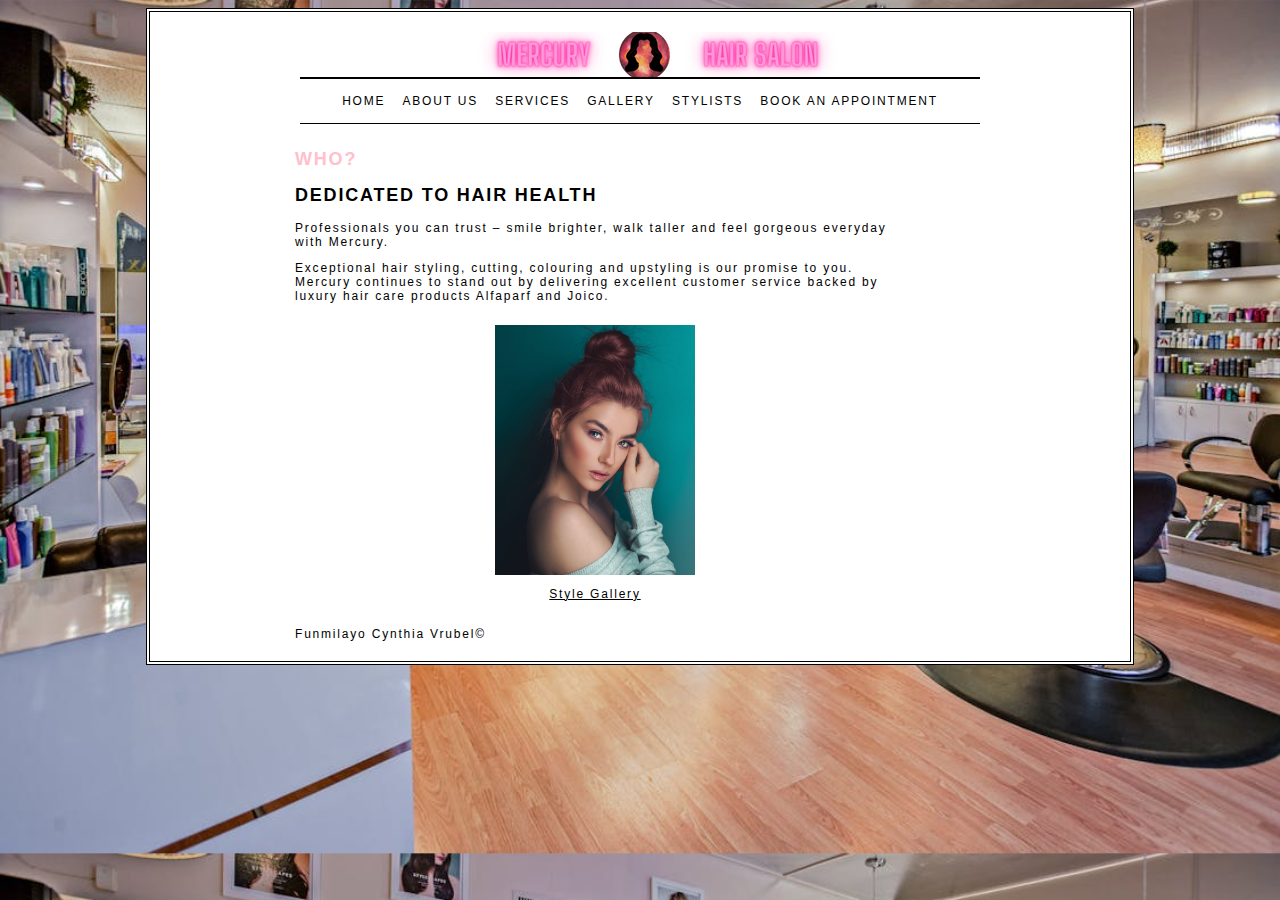
<file: index.html>
<html>
	<head>
		<title>MERCURY</title>
		<link rel="stylesheet" href="style.css" type="text/css">
		<meta charset="UTF-8">
		<meta name="description" content="Hair Salon">
		<meta name="keywords" content="hairstyle, beauty, haircut">
		<meta name="author" content="FUNMILAYO CYNTHIA Vrubel ">
		<!--Funmilayo Cynthia CD-->
		
		
	</head>
	
	<body>
		<div id="page">
			<div id="logo">
			
			</div>
			
			<center><img src="mercury.png" alt="salon" class= "center" width="650" height="45"></center>
			
			<ul id="navigation">
			<li><a href="index.html">Home</a></li>
				<li><a href="about us.html">About Us</a></li>
				<li><a href="services.html">Services</a></li>
				<li><a href="gallery.html">Gallery</a></li>
				<li><a href="stylists.html">Stylists</a></li>
				<li><a href="appointment.html">Book an appointment</a></li>
			</ul>
		
		
		
			
			<div id = "content">
			
				<figure>
				</figure>
				
				<h2><span style="color: pink">WHO?</span></h2>
                <h2>DEDICATED TO HAIR HEALTH</h2>
				
				<p> </p>
				</p>
				<p>Professionals you can trust – smile brighter, walk taller and feel gorgeous everyday with Mercury.</p>
				
                   <p>Exceptional hair styling, cutting, colouring and upstyling is our promise to you. 
                   Mercury continues to stand out by delivering excellent customer service backed by luxury hair care products Alfaparf and Joico.</p>

				<figure>
				
					<center><img src="hair.jpeg" alt="center" width="200" height="250"></center>
				</figure>
				 
				
				</p></center>
				<center><a href="gallery.html"><p>Style Gallery</p></center></a></p>
                
			

		

				
				
				<br/>
				Funmilayo Cynthia Vrubel&copy;
			</div>
		</div>
	</body>
</html>
</file>
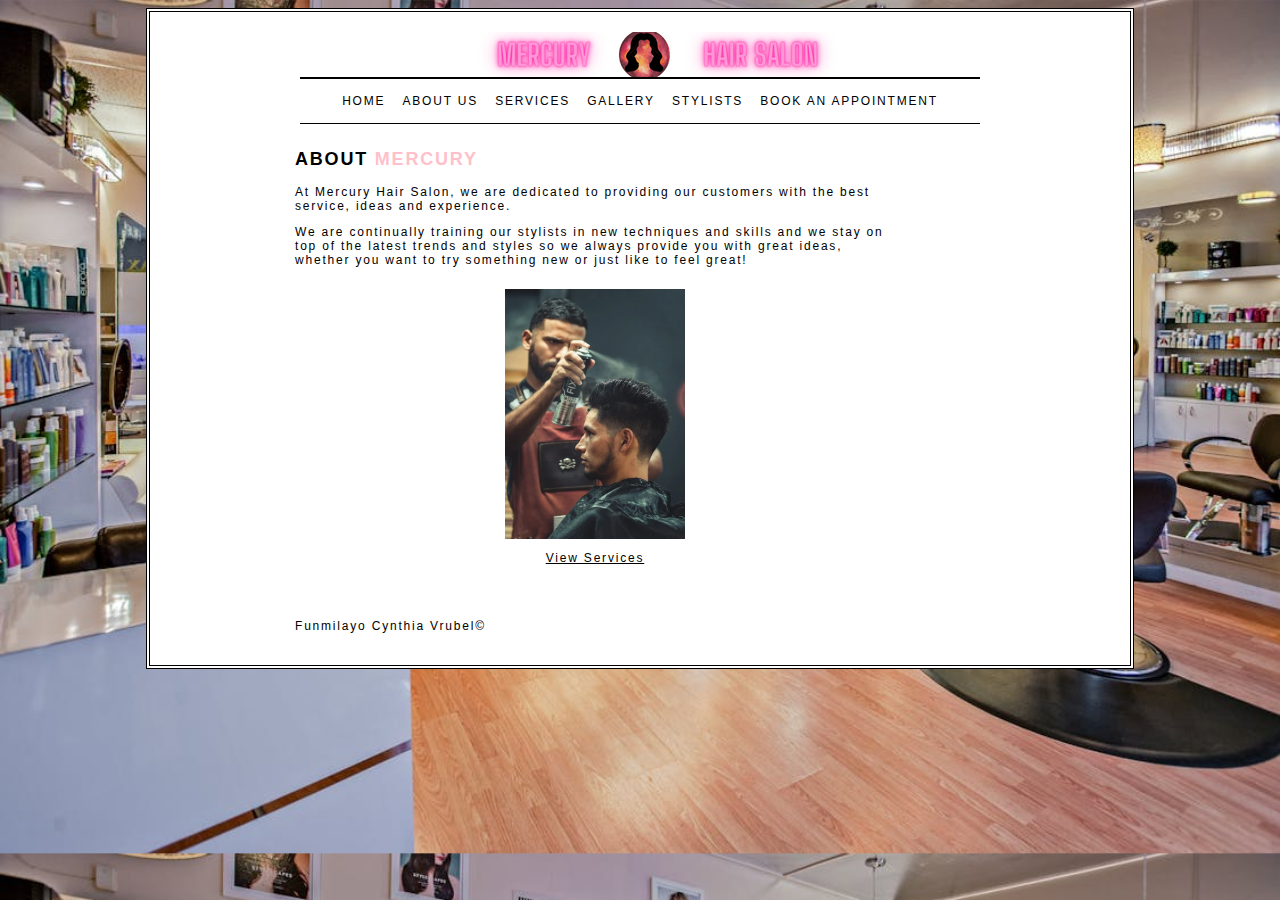
<file: about us.html>
<html>
	<head>
		<title>MERCURY</title>
		<link rel="stylesheet" href="style.css" type="text/css">
		<meta charset="UTF-8">
		<meta name="description" content="Hair Salon">
		<meta name="keywords" content="hairstyle, beauty, haircut">
		<meta name="author" content="FUNMILAYO CYNTHIA Vrubel ">
		<!--Funmilayo Cynthia CD-->
		<script>
		
		  
		</script>
		
	</head>
	
	<body>
		<div id="page">
			<div id="logo">
			
			
			</div>
			
			<center><img src="mercury.png" alt="salon" class= "center" width="650" height="45"></center>
			
			<ul id="navigation">
			<li><a href="index.html">Home</a></li>
				<li><a href="about us.html">About Us</a></li>
				<li><a href="services.html">Services</a></li>
				<li><a href="gallery.html">Gallery</a></li>
				<li><a href="stylists.html">Stylists</a></li>
				<li><a href="appointment.html">Book an appointment</a></li>
			</ul>
		
		
		
			
			<div id = "content">
			
				<figure>
				</figure>
				
				<h2>ABOUT <span style="color: pink">MERCURY</span></h2>
				
				<p> </p>
				</p>
				<p>At Mercury Hair Salon, we are dedicated to providing our customers with the best service, ideas and experience.</p>
                <p>We are continually training our stylists in new techniques and skills and we stay on top of the latest trends and styles so we always provide you with great ideas, 
whether you want to try something new or just like to feel great!</p>
				</p>
                <figure>
				
					<center><img src="hair1.webp" alt="center" width="180" height="250"></center>
					<center><p><a href="services.html"><p>View Services</p></a></center>
					
				</figure>
			
		

				





				
				
				<br/>
				<br></br>
				Funmilayo Cynthia Vrubel&copy;</p>
			</div>
		</div>
	</body>
</html>
</file>
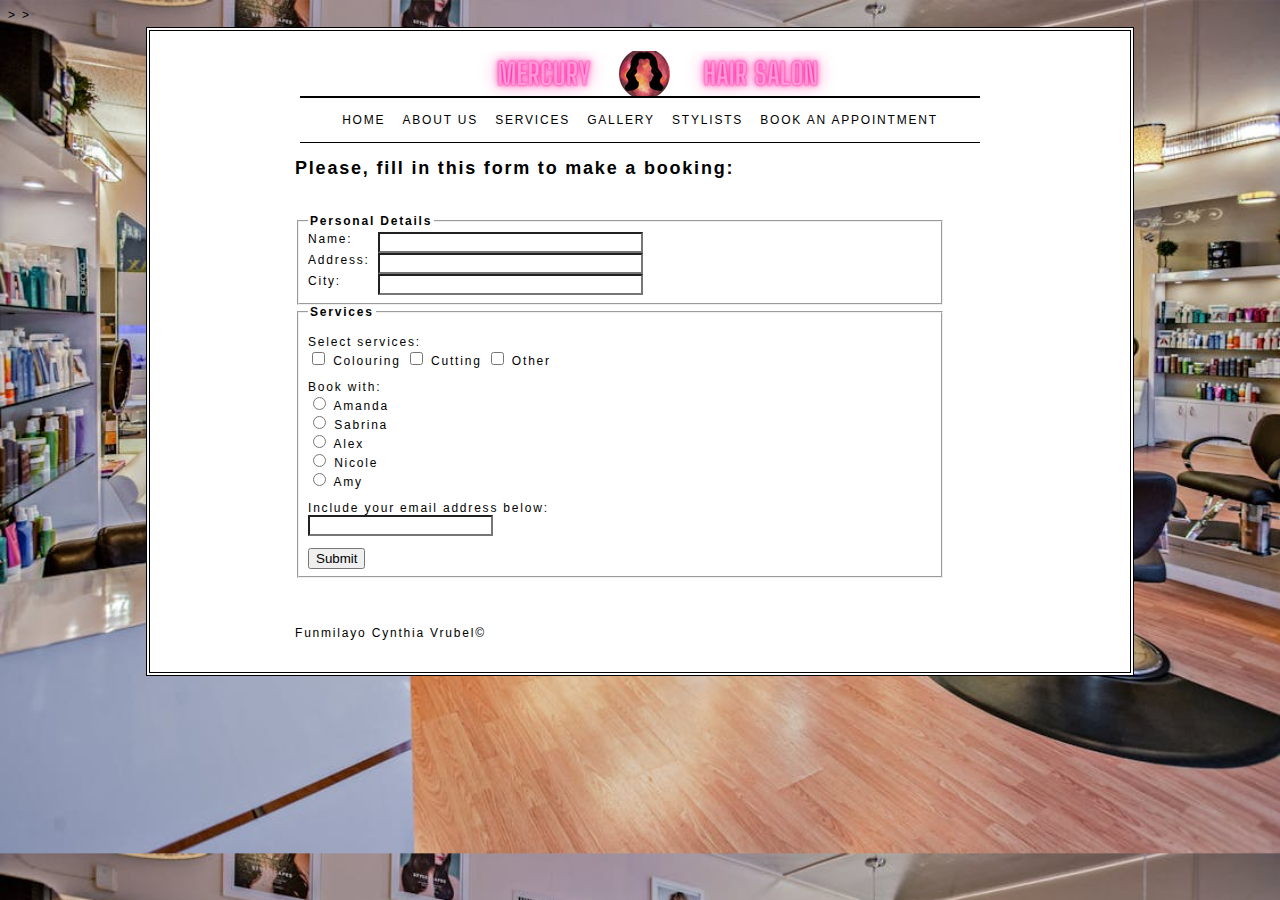
<file: appointment.html>
>
>
<html>
	<head>
		<title>MERCURY</title>
		<link rel="stylesheet" href="style.css" type="text/css">
		<meta charset="UTF-8">
		<meta name="description" content="Hair Salon">
		<meta name="keywords" content="hairstyle, beauty, haircut">
		<meta name="author" content="FUNMILAYO CYNTHIA Vrubel ">
		<!--Funmilayo Cynthia CD-->
		
		  
		</script>
		
				
		</script>
		
	</head>
	
	<body>
		<div id="page">
			<div id="logo">
			
				
			</div>
			
			<center><img src="mercury.png" alt="salon" class= "center" width="650" height="45"></center>
			
			<ul id="navigation">
			<li><a href="index.html">Home</a></li>
				<li><a href="about us.html">About Us</a></li>
				<li><a href="services.html">Services</a></li>
				<li><a href="gallery.html">Gallery</a></li>
				<li><a href="stylists.html">Stylists</a></li>
				<li><a href="appointment.html">Book an appointment</a></li>
			</ul>
		
		
		
				<div id = "content">
			
			
				
				<h2> Please, fill in this form to make a booking: </h2>

		
	
		
		<form action="mailto:funmilayo.vrubel@morrisonsislandcampus.com"
 enctype="text/plain" method=post>
 
				<!-- Forms -->
			
					<fieldset>
						<legend> Personal Details </legend>
							<label for = "name"> Name: </label> <input type="text" name="name" size="30"  maxlength="100"/> <br />
							<label for = "address"> Address: </label> <input type="text" name="adress" size="30" maxlength="100"/> <br />
							<label for = "city"> City: </label> <input type="text" name="city" size="30" maxlength="100"/> <br />
					</fieldset>
			
					<fieldset>
						<legend> Services </legend>
							<p>Select services: <br />
								<input type="checkbox" name="Would like more information on" value="Venues" /> Colouring
								<input type="checkbox" name="Would like more information on" value="Prices" /> Cutting
								<input type="checkbox" name="Would like more information on" value="What I do" /> Other
								
							</p>
							<p>Book with: <br />
								<input type="radio" name="Heard through" value="Friends/Family" /> Amanda<br />
								<input type="radio" name="Heard through" value="Magazine" /> Sabrina<br />
								<input type="radio" name="Heard through" value="Magazine" /> Alex<br />
								<input type="radio" name="Heard through" value="Magazine" /> Nicole<br />
								<input type="radio" name="Heard through" value="Magazine" /> Amy<br />
								
								
							</p>
							
							<p> Include your email address below:
								<br /> <input type="text" name="email">
								
							</p>
							<input type="submit" value="Submit" class = "buttons"/>
							
					</fieldset>
				</form>
			
				
				<br/>
				<br/>
				Funmilayo Cynthia Vrubel&copy;</p>
		</div>
	</body>
</html>
</file>
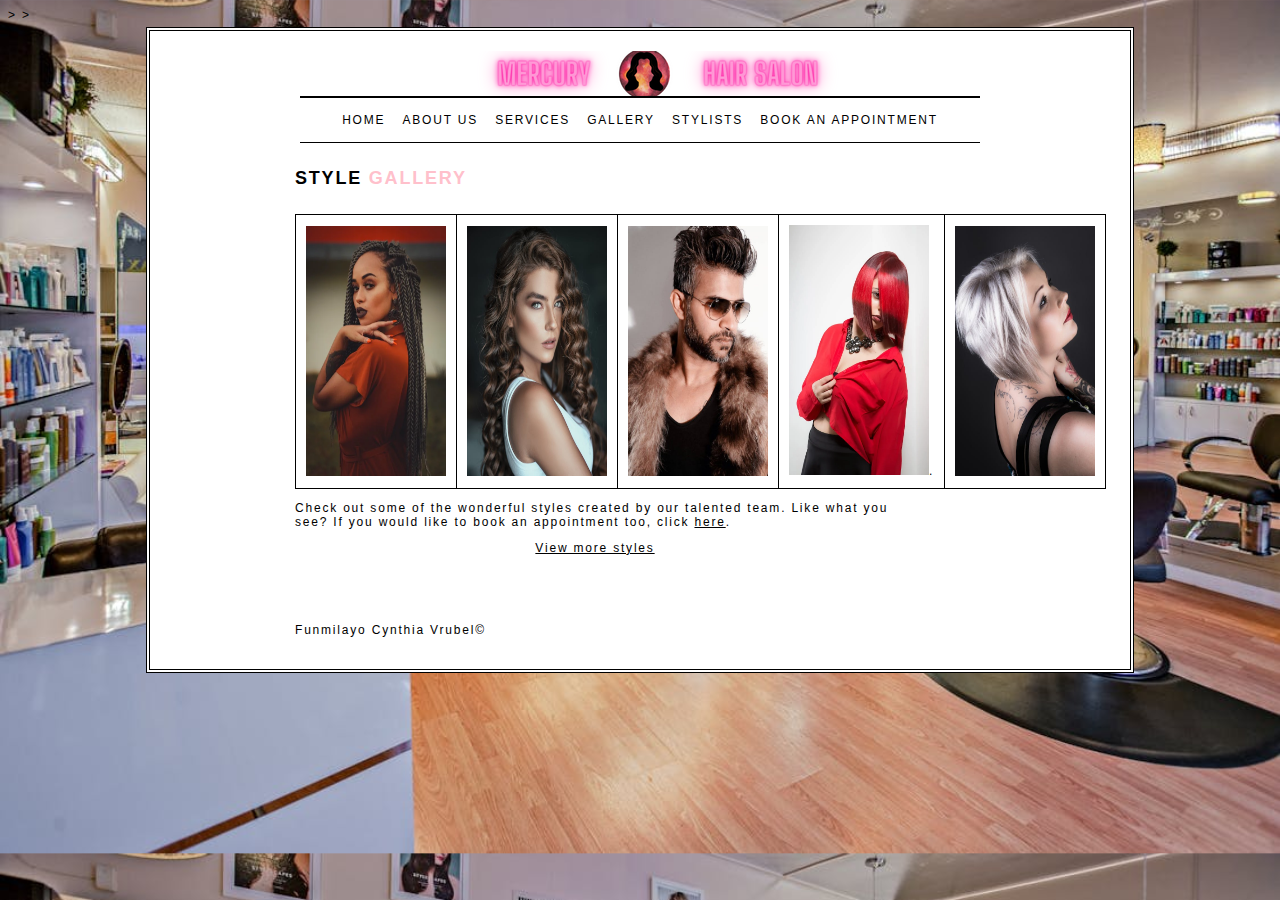
<file: gallery.html>
>
>
<html>
	<head>
		
		<title>MERCURY</title>
		<link rel="stylesheet" href="style.css" type="text/css">
		<meta charset="UTF-8">
		<meta name="description" content="Hair Salon">
		<meta name="keywords" content="hairstyle, beauty, haircut">
		<meta name="author" content="FUNMILAYO CYNTHIA Vrubel ">
		<!--Funmilayo Cynthia CD-->
		<script>
		
		  
		</script>
		
	</head>
	
	<body>
		<div id="page">
			<div id="logo">
			
				
			</div>
			
			<center><img src="mercury.png" alt="salon" class= "center" width="650" height="45"></center>
			
			<ul id="navigation">
			<li><a href="index.html">Home</a></li>
				<li><a href="about us.html">About Us</a></li>
				<li><a href="services.html">Services</a></li>
				<li><a href="gallery.html">Gallery</a></li>
				<li><a href="stylists.html">Stylists</a></li>
				<li><a href="appointment.html">Book an appointment</a></li>
			</ul>
		
		
		
			
			<div id = "content">
			
				<figure>
				</figure>
				
				<h2>STYLE <span style="color: pink">GALLERY</span></h2>
				
				
			<div id = "contenttable">
			
            <figure>
				<table style="width:125%">
  <tr>
    
  </tr>
  <tr>
    <td><img src="hairstyle1.webp" alt="center" width="140" height="250"></td>
    <td><img src="hairstyle2.jpeg" alt="center" width="140" height="250"></td>
    <td><img src="hairstyle3.jpeg" alt="center" width="140" height="250"></td>
	<td><img src="hairstyle4.webp" alt="center" width="140" height="250">.</td>
	<td><img src="hairstyle5.jpeg" alt="center" width="140" height="250"></td>
	
  </tr>
  
</table>
				</figure>
				<p>Check out some of the wonderful styles created by our talented team. 
				Like what you see? If you would like to book an appointment too, click <a href="appointment.html">here</center></a>.
				<center><a href="https://www.chocolatehair.ie/salon-gallery/"><p>View more styles</p></center></a></p>

                

               
                <br/>
				<br/>
                <br/>
                <br/>
				Funmilayo Cynthia Vrubel&copy;</p>
			</div>
		</div>
	</body>
</html>
</file>
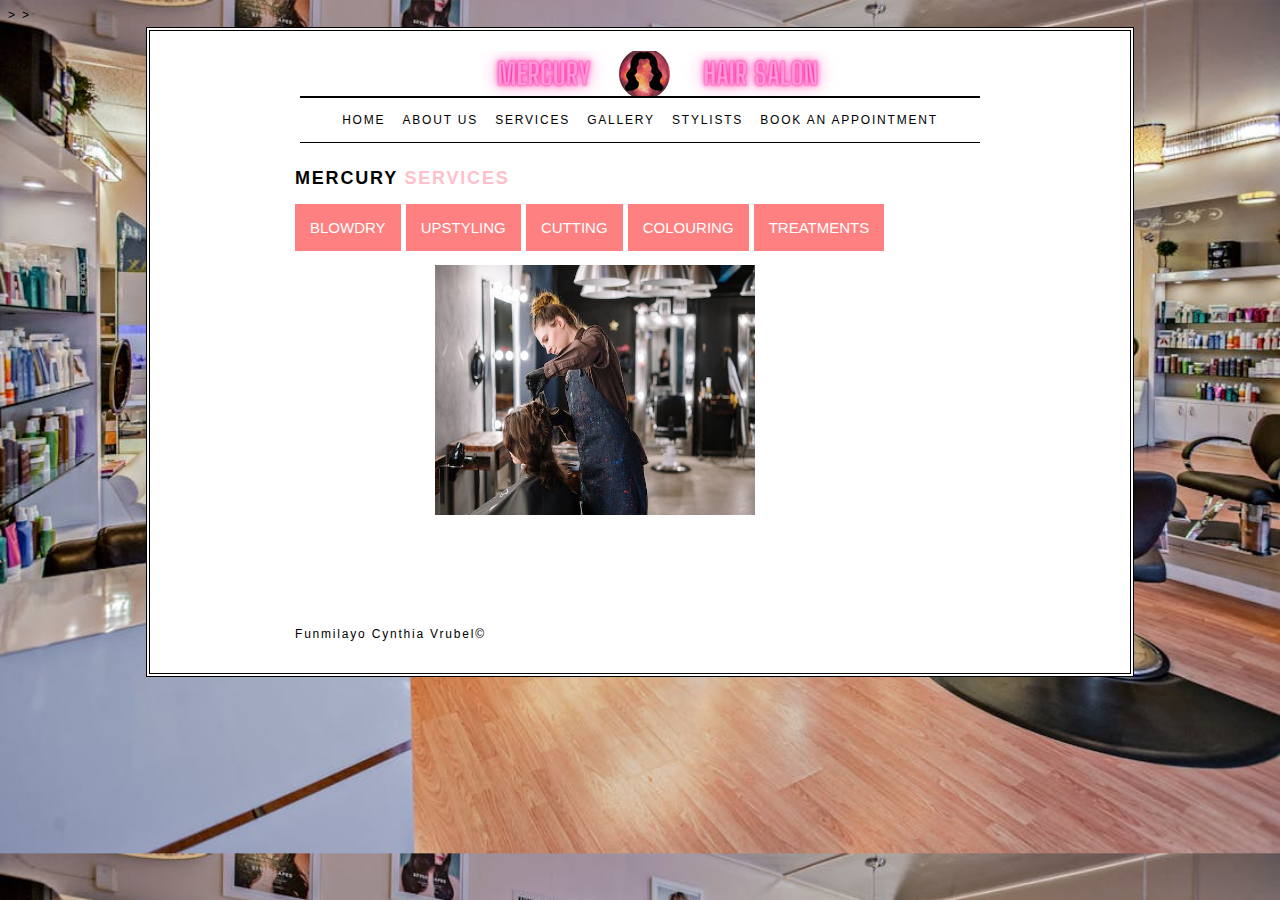
<file: services.html>
>
>
<html>
	<head>
		<title>MERCURY</title>
		<link rel="stylesheet" href="style.css" type="text/css">
		<meta charset="UTF-8">
		<meta name="description" content="Hair Salon">
		<meta name="keywords" content="hairstyle, beauty, haircut">
		<meta name="author" content="FUNMILAYO CYNTHIA Vrubel ">
		<!--Funmilayo Cynthia CD-->
		<script>
		
		  
		</script>
		
	</head>
	
	<body>
		<div id="page">
			<div id="logo">
			
			
			</div>
			
			<center><img src="mercury.png" alt="salon" class= "center" width="650" height="45"></center>
			
			<ul id="navigation">
			<li><a href="index.html">Home</a></li>
				<li><a href="about us.html">About Us</a></li>
				<li><a href="services.html">Services</a></li>
				<li><a href="gallery.html">Gallery</a></li>
				<li><a href="stylists.html">Stylists</a></li>
				<li><a href="appointment.html">Book an appointment</a></li>
			</ul>
		
		
		
			
			<div id = "content">
			
				<figure>
				</figure>
				
				<h2>MERCURY <span style="color: pink">SERVICES</span></h2>
				
				
				<div class="dropdown">
                  <button class="dropbtn">BLOWDRY</button>
                  <div class="dropdown-content">
                     <p>Blowdry short – €32</p>
                     <p>Blowdry long – €36</p>
                     <p>Curly blowdry – €38</p>
					 <p>Beach waves – €32</p>
					 <p>Hollywood wave – €55</p>
                </div>
                </div>
				
				<div class="dropdown">
                  <button class="dropbtn">UPSTYLING</button>
                  <div class="dropdown-content">
                     <p>Upstyle – €60</p>
					  <p>Afro braids - €200</p>
                     
                </div>
                </div>
				
				<div class="dropdown">
                  <button class="dropbtn">CUTTING</button>
                  <div class="dropdown-content">
                     <p>Cut Short – €66</p>
                     <p>Cut Long – €76</p>
                     <p>Curly Cut – €68</p>
					 <p>Students – €55</p>
                </div>
                </div>
				
	             <div class="dropdown">
                  <button class="dropbtn">COLOURING</button>
                  <div class="dropdown-content">
                     <p>Blowdry short – €32</p>
                     <p>Roots – €63</p>
                     <p>Tint – €68 – €90</p>
					 <p>Tint and mesh – €105</p>
					 <p>Toning – €21 – €28</p>
					 <p>Highlights – €150</p>
                </div>
                </div>
				<div class="dropdown">
                  <button class="dropbtn">TREATMENTS</button>
                  <div class="dropdown-content">
                     <p>Olaplex – €28</p>
                     <p>KPAK – €32</p>
                     <p>Detoxifying treatment – €55</p>
                </div>
                </div>
				
				<br/>	
				<br/>	
				</figure>
				
				<center><img src="services1.jpeg" alt="center" width="320" height="250"></center>
				
		        

                <br/>
                <br/>
                <br/>
				<br/>
				<br/>
				<br/>
				<br/>
				<br/>
				Funmilayo Cynthia Vrubel&copy;</p>
			</div>
		</div>
	</body>
</html>
</file>
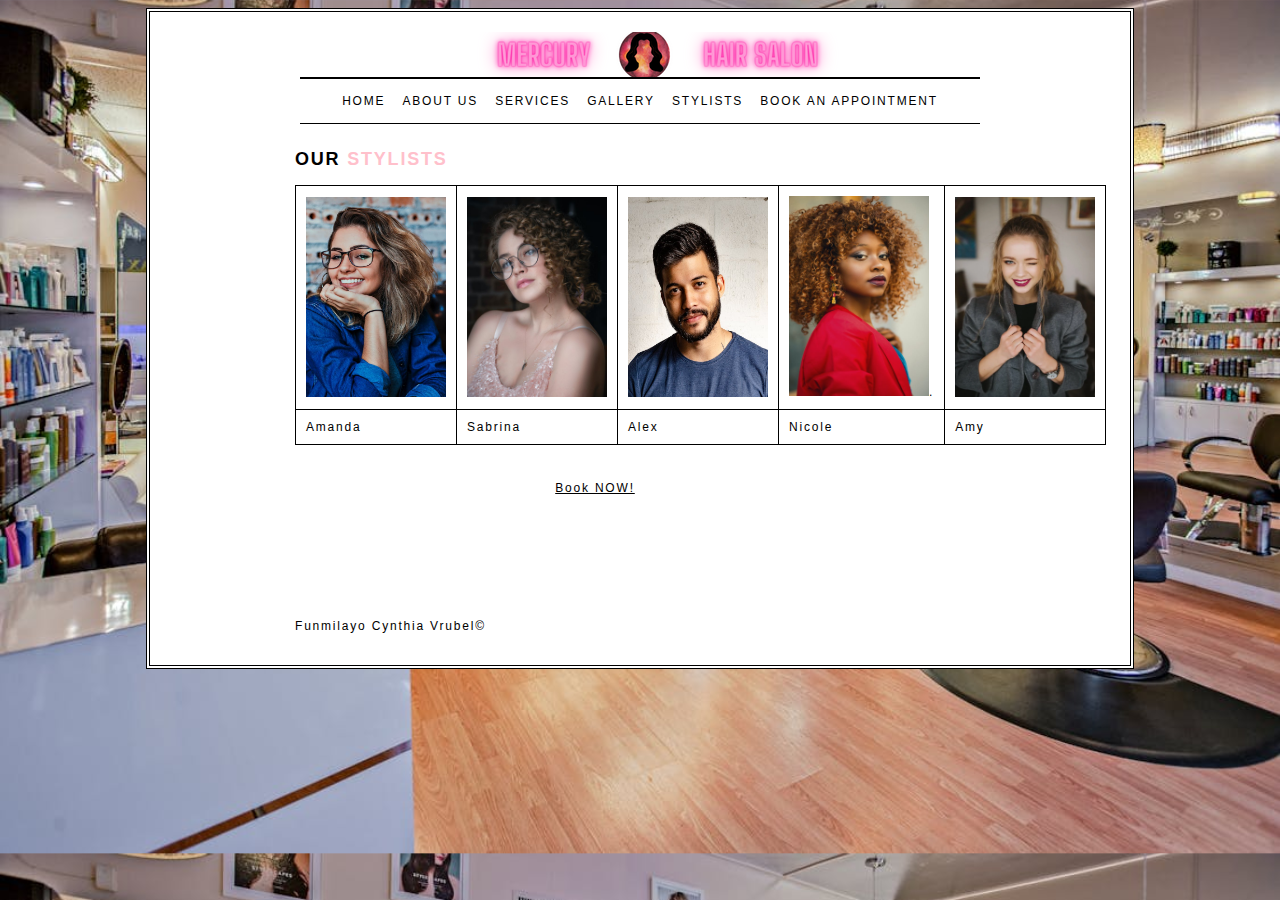
<file: stylists.html>
<html>
	<head>
		<title>MERCURY</title>
		<link rel="stylesheet" href="style.css" type="text/css">
		<meta charset="UTF-8">
		<meta name="description" content="Hair Salon">
		<meta name="keywords" content="hairstyle, beauty, haircut">
		<meta name="author" content="FUNMILAYO CYNTHIA Vrubel ">
		<!--Funmilayo Cynthia CD-->
		<script>
		
		  
		</script>
		
	</head>
	
	<body>
		<div id="page">
			<div id="logo">
			
			
			</div>
			
			<center><img src="mercury.png" alt="salon" class= "center" width="650" height="45"></center>
			
			<ul id="navigation">
			<li><a href="index.html">Home</a></li>
				<li><a href="about us.html">About Us</a></li>
				<li><a href="services.html">Services</a></li>
				<li><a href="gallery.html">Gallery</a></li>
				<li><a href="stylists.html">Stylists</a></li>
				<li><a href="appointment.html">Book an appointment</a></li>
			</ul>
		
		
		
			
			<div id = "content">
			
				<figure>
				</figure>
				
				<h2>OUR <span style="color: pink">STYLISTS</span></h2>
				
				<p> </p>
				</p>
				<table style="width:115%">
  <tr>
    
  </tr>
  <tr>
    <td><img src="stylist1.jpeg" alt="center" width="140" height="200"></td>
    <td><img src="stylist2.jpeg" alt="center" width="140" height="200"></td>
    <td><img src="stylist5.jpeg" alt="center" width="140" height="200"></td>
	<td><img src="stylist3.jpeg" alt="center" width="140" height="200">.</td>
	<td><img src="stylist4.webp" alt="center" width="140" height="200"></td>
	
  </tr>
  <tr>
    <td><p>Amanda</p></td>
    <td><p>Sabrina</p></td>
    <td><p>Alex</p></td>
	<td><p>Nicole</p></td>
	<td><p>Amy</p></td>
  </tr>
  
</table>
                <figure>
				
					
					
				</figure>
			
			<br><center><a href="appointment.html"><p>Book NOW!</p></center></a></p></br>

				

              
                
				
				
				
				<br/>
                <br/>
                <br/>
                <br/>
				<br/>
				<br/>
				<br/>
				Funmilayo Cynthia Vrubel&copy;</p>
			</div>
		</div>
	</body>
</html>
</file>
<file: style.css>
body {
	background: url(salon.jpeg);
	background-size: 100%;
	font-size: 75%;
	font-family: Bookman Old Style, sans-serif;
	letter-spacing: 0.15em;	
	background-color: #efefef;}
#page {
	max-width: 940px;
	min-width: 720px;
	margin: 5px auto;
	padding: 20px;
	border: 4px double #000;
	background-color: #ffffff;}
#logo {
	width: 650px;
	padding: 0px;
	float: center;
	}


ul {
	width: 650px;
	padding: 15px;
	margin: 0 auto;
	border-top: 2px solid #000000;
	border-bottom: 1px solid #000000;
	text-align: center;}
li {
	display: inline;
	margin: 0 auto;}
#navigation a {
	color: #000000;
	text-transform: uppercase;
	text-decoration: none;
	padding: 6px 6px 13px 6px;}
#navigation a:hover, #navigation a.on {
	color: black;
	background-color: #e0c5ca;}

#content {
	width: 600px;
	margin: 0 125 0;

	}
#content a{
	color: black;
	}
#content a:hover{
	color: blue;
	}
#content1 {
	width: 180px;
	margin: -250 250 0;}
#content2 {
	width: 180;
	margin: -250 500 0;}
input[type=text] {
  background-color: #ffffff;
  color: black;
}
	
#contenttable {
     width: 600px;
margin: 0 0;}
figure {
	padding-top: 10px;
	width: 600px;
	margin: 0 auto;}
	
/* Additional styles for the forms */
label {
	float: left;
	width: 70px;}
br {
	clear: left;}	
form {
	padding: 20px 0 20px 0;
	width: 650px;
	margin: 0 auto;}
legend {
	font-weight: bold;}
	
/* Additional styles for the tables */
table { 
font-size: 100%;
	font-family: Arial, sans-serif;
	letter-spacing: 0.15em;	
	border-collapse: collapse;
	width: 600px;
	margin: 0 auto;}
	
table, th, td {
	border: 1px solid #000;}
td {
	padding: 10px;
}

#gallery td {
	text-align: center;
}
.dropbtn {
  background-color: #ff8080;
  color: white;
  padding: 15px;
  font-size: 15px;
  border: none;
}

.dropdown {
  position: relative;
  display: inline-block;
}

.dropdown-content {
  display: none;
  position: absolute;
  background-color: #f1f1f1;
  min-width: 160px;
  box-shadow: 0px 8px 16px 0px rgba(0,0,0,0.2);
  z-index: 1;
}

.dropdown-content a {
  color: black;
  padding: 12px 16px;
  text-decoration: none;
  display: block;
}

.dropdown-content a:hover {background-color: #ddd;}

.dropdown:hover .dropdown-content {display: block;}

.dropdown:hover .dropbtn {background-color: #ff8080;}
</file>
